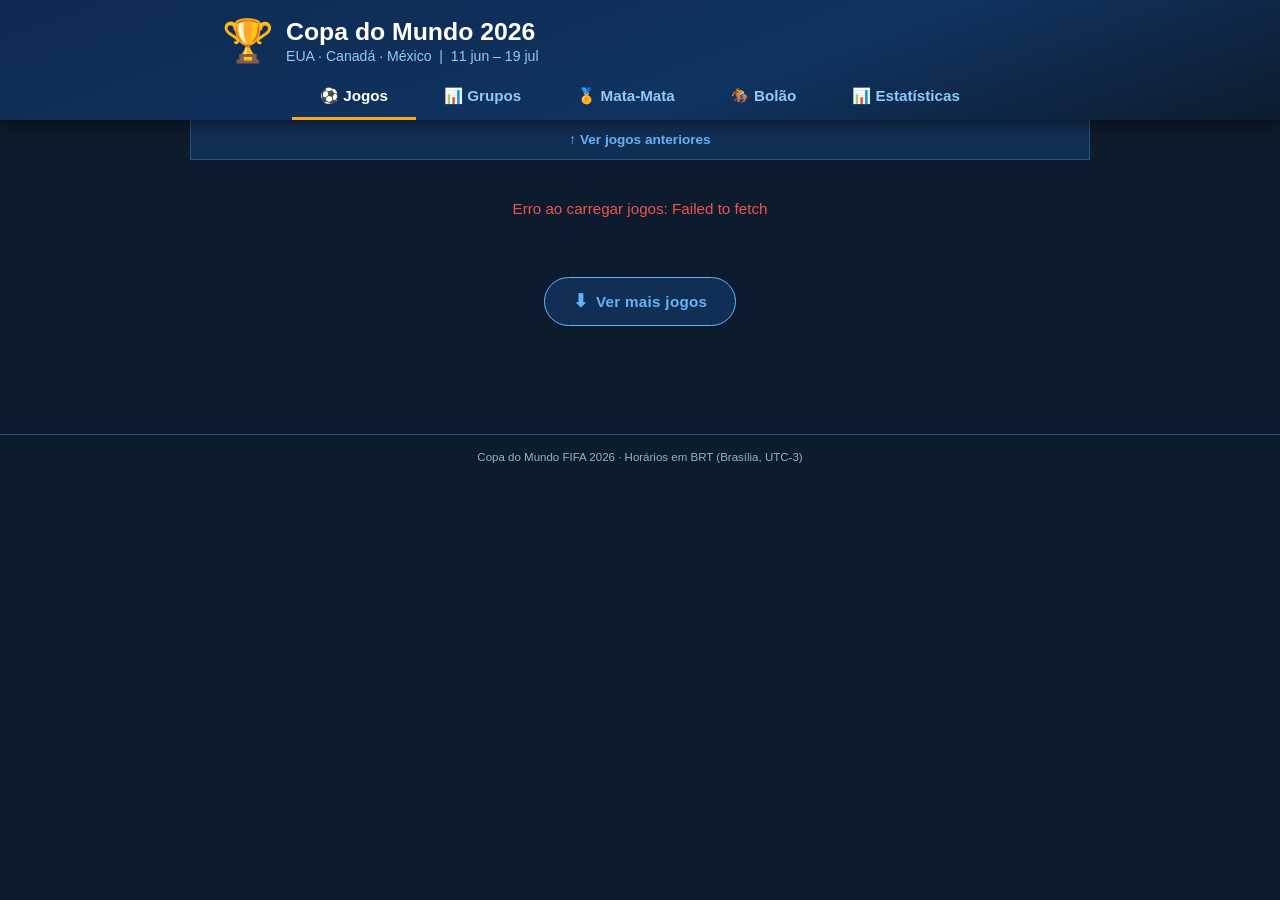
<file: index.html>
<!DOCTYPE html>
<html lang="pt-BR">
<head>
  <meta charset="UTF-8" />
  <meta name="viewport" content="width=device-width, initial-scale=1.0" />
  <meta name="theme-color" content="#0d1b2e" />
  <title>Copa do Mundo 2026</title>
  <link rel="stylesheet" href="style.css" />
</head>
<body>

  <header class="topo">
    <div class="topo-inner">
      <div class="topo-logo">
        <span class="trofeu">🏆</span>
        <div>
          <h1>Copa do Mundo 2026</h1>
          <p class="subtitulo">EUA · Canadá · México &nbsp;|&nbsp; 11 jun – 19 jul</p>
        </div>
      </div>
    </div>
    <nav class="abas-nav">
      <button class="btn-aba ativa" onclick="mostrarAba('jogos', this)">⚽ Jogos</button>
      <button class="btn-aba" onclick="mostrarAba('classificacao', this)">📊 Grupos</button>
      <button class="btn-aba" onclick="mostrarAba('matamata', this)">🏅 Mata-Mata</button>
      <button class="btn-aba" onclick="window.location.href='bolao.html'">🏇 Bolão</button>
      <button class="btn-aba" onclick="window.location.href='estatisticas.html'">📊 Estatísticas</button>
    </nav>
  </header>

  <main>

    <!-- ── ABA JOGOS ──────────────────────────────────────── -->
    <section id="aba-jogos" class="conteudo-aba ativa">
      <button id="btn-anteriores" class="btn-anteriores">
        ↑ Ver jogos anteriores
      </button>
      <div id="lista-jogos">
        <p id="msg-carregando" class="msg-carregando">
          <span class="loading-dots"><span></span><span></span><span></span></span>
          Carregando jogos...
        </p>
        <!-- dias injetados pelo JS -->
      </div>
      <!-- sentinel fora do lista-jogos para não ser apagado ao recarregar -->
      <div id="sentinel" class="sentinel">
        <button class="btn-ver-mais" id="btn-ver-mais">
          <span class="seta">⬇</span> Ver mais jogos
        </button>
      </div>
    </section>

    <!-- ── ABA CLASSIFICAÇÃO ──────────────────────────────── -->
    <section id="aba-classificacao" class="conteudo-aba">
      <h2 class="titulo-secao">Classificação por Grupo</h2>
      <p class="subtitulo-secao">48 seleções · 12 grupos · 2 classificados + 8 melhores 3ºs avançam</p>
      <div id="grade-classificacao" class="grade-classificacao"></div>
      <p class="legenda" style="padding: 0 12px 16px">🟦 Os 2 primeiros de cada grupo se classificam</p>
    </section>

    <!-- ── ABA MATA-MATA ──────────────────────────────────── -->
    <section id="aba-matamata" class="conteudo-aba">
      <h2 class="titulo-secao">Mata-Mata</h2>
      <p class="subtitulo-secao">2 candidatos por vaga · probabilidade estimada por seleção</p>
      <div id="bracket"></div>
    </section>

  </main>

  <footer>
    <p>Copa do Mundo FIFA 2026 · Horários em BRT (Brasília, UTC-3)</p>
    <p id="ultima-atualizacao" class="ultima-atualizacao"></p>
  </footer>

  <script src="data.js"></script>
  <script src="app.js"></script>
</body>
</html>
</file>
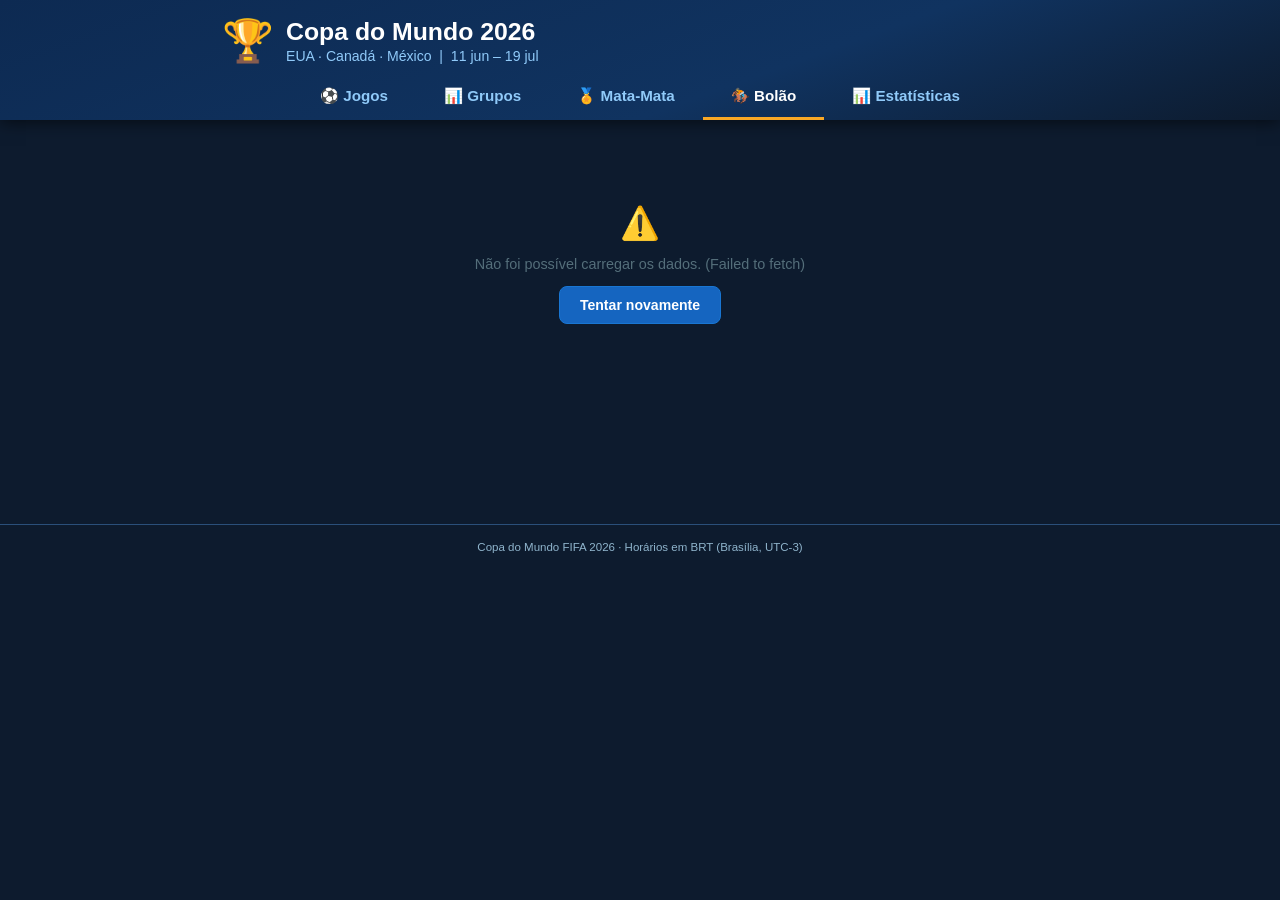
<file: bolao.html>
<!DOCTYPE html>
<html lang="pt-BR">
<head>
  <meta charset="UTF-8">
  <meta name="viewport" content="width=device-width, initial-scale=1.0">
  <meta name="theme-color" content="#0d1b2e">
  <title>Bolão · Copa 2026</title>
  <link rel="stylesheet" href="style.css">
  <style>
    /* ── Layout ───────────────────────────────────────────── */
    .bolao-wrap {
      max-width: 900px;
      margin: 0 auto;
      padding: 16px 12px 60px;
    }

    /* ── Loading / Error ──────────────────────────────────── */
    .estado-central {
      display: flex;
      flex-direction: column;
      align-items: center;
      justify-content: center;
      gap: 14px;
      padding: 60px 20px;
      color: #546e7a;
      font-size: 0.9rem;
    }
    .spinner {
      width: 36px;
      height: 36px;
      border: 3px solid #1e3a5f;
      border-top-color: #1565c0;
      border-radius: 50%;
      animation: spin 0.8s linear infinite;
    }
    @keyframes spin { to { transform: rotate(360deg); } }

    /* ── Round banner ─────────────────────────────────────── */
    .round-banner {
      text-align: center;
      padding: 16px 12px;
      background: #131929;
      border: 1px solid #1e3a5f;
      border-radius: 14px;
      margin-bottom: 14px;
    }
    .round-title {
      font-size: 1.4rem;
      font-weight: 800;
      color: #64b5f6;
      margin: 0; padding: 0; border: none;
    }
    .round-sub {
      color: #90caf9;
      font-size: 0.82rem;
      margin-top: 5px;
    }

    /* ── Progress pills ───────────────────────────────────── */
    .prog-pills {
      display: flex;
      flex-wrap: wrap;
      justify-content: center;
      gap: 6px;
      margin-bottom: 16px;
    }
    .prog-pill {
      padding: 5px 12px;
      border-radius: 20px;
      background: #131929;
      border: 1px solid #1e3a5f;
      color: #546e7a;
      font-size: 0.75rem;
      font-weight: 600;
      cursor: pointer;
      transition: background 0.2s, color 0.2s, border-color 0.2s;
    }
    .prog-pill.active {
      background: #1565c0;
      border-color: #1976d2;
      color: #fff;
    }

    /* ── Race track ───────────────────────────────────────── */
    .race-wrap {
      position: relative;
      width: 100%;
      margin-bottom: 24px;
    }

    /* ── Player lane ──────────────────────────────────────── */
    .player-lane {
      position: absolute;
      left: 0; width: 100%;
      height: 48px;
      display: flex;
      align-items: center;
      gap: 6px;
      transition: top 1.1s cubic-bezier(0.34, 1.4, 0.64, 1);
    }

    .p-rank {
      width: 28px;
      text-align: center;
      font-size: 0.72rem;
      font-weight: 800;
      color: #546e7a;
      flex-shrink: 0;
      transition: color 0.5s;
    }
    .p-rank.gold   { color: #FFD700; }
    .p-rank.silver { color: #C0C0C0; }
    .p-rank.bronze { color: #CD7F32; }

    .p-badge {
      width: 30px; height: 30px;
      border-radius: 50%;
      display: flex; align-items: center; justify-content: center;
      flex-shrink: 0;
      border: 2px solid transparent;
      overflow: hidden;
    }
    .p-badge img {
      width: 100%; height: 100%;
      object-fit: cover;
      display: block;
    }

    .p-name {
      width: 80px;
      font-size: 0.72rem;
      font-weight: 700;
      white-space: nowrap;
      overflow: hidden;
      text-overflow: ellipsis;
      flex-shrink: 0;
    }

    .p-bar-outer {
      flex: 1;
      height: 24px;
      background: rgba(255,255,255,0.04);
      border-radius: 12px;
      position: relative;
      overflow: visible;
    }
    .p-bar-inner {
      height: 100%;
      border-radius: 12px;
      width: 0%;
      transition: width 1.4s cubic-bezier(0.25, 0.46, 0.45, 0.94);
    }

    /* horse riding the bar */
    .p-horse-wrap {
      position: absolute;
      top: 50%; left: 0%;
      transform: translateY(-50%);
      transition: left 1.4s cubic-bezier(0.25, 0.46, 0.45, 0.94);
      z-index: 5;
      pointer-events: none;
    }
    .horse-svg-wrap {
      display: block;
      animation: galope 0.35s ease-in-out infinite alternate;
      filter: drop-shadow(0 2px 3px rgba(0,0,0,0.5));
    }
    @keyframes galope {
      from { transform: translateY(-2px) rotate(-6deg); }
      to   { transform: translateY(2px)  rotate(6deg); }
    }

    /* face photo riding the bar */
    .face-wrap {
      display: block;
      width: 34px; height: 34px;
      border-radius: 50%;
      overflow: hidden;
      border: 2px solid var(--face-cor, #fff);
      box-shadow: 0 2px 5px rgba(0,0,0,0.5);
      animation: pulo 0.35s ease-in-out infinite alternate;
      filter: drop-shadow(0 2px 3px rgba(0,0,0,0.5));
    }
    @keyframes pulo {
      from { transform: translateY(-3px); }
      to   { transform: translateY(3px); }
    }
    .face-wrap img {
      width: 100%; height: 100%;
      object-fit: cover;
      display: block;
    }

    /* emoji marker riding the bar */
    .emoji-marcador {
      width: 34px; height: 34px;
      border-radius: 50%;
      border: 2px solid var(--face-cor, #fff);
      box-shadow: 0 2px 5px rgba(0,0,0,0.5);
      animation: pulo 0.35s ease-in-out infinite alternate;
      display: flex;
      align-items: center;
      justify-content: center;
      font-size: 18px;
      line-height: 1;
    }

    .p-score {
      width: 32px;
      text-align: right;
      font-size: 0.88rem;
      font-weight: 800;
      flex-shrink: 0;
    }

    /* ── Replay controls ──────────────────────────────────── */
    .bolao-controls {
      margin-top: 8px;
      border-top: 1px solid #1e3a5f;
      padding-top: 16px;
    }

    /* progress bar */
    .progress-container {
      width: 100%;
      height: 6px;
      background: #1e3a5f;
      border-radius: 3px;
      overflow: hidden;
      margin-bottom: 14px;
    }
    .progress-bar {
      height: 100%;
      width: 0%;
      border-radius: 3px;
      background: linear-gradient(90deg, #1565c0, #42a5f5, #f9a825);
      background-size: 200% 100%;
      animation: none;
    }
    @keyframes progressAnim {
      0%   { width: 0%;   background-position: 0% 50%; }
      100% { width: 100%; background-position: 100% 50%; }
    }

    /* buttons row */
    .btn-row {
      display: flex;
      flex-wrap: wrap;
      gap: 8px;
      justify-content: center;
    }
    .bolao-btn {
      padding: 10px 20px;
      background: #1565c0;
      border: 1px solid #1976d2;
      color: #fff;
      font-size: 0.88rem;
      font-weight: 700;
      border-radius: 8px;
      cursor: pointer;
      transition: background 0.2s, transform 0.1s, opacity 0.2s;
    }
    .bolao-btn:hover:not(:disabled)  { background: #1976d2; transform: translateY(-1px); }
    .bolao-btn:active:not(:disabled) { transform: translateY(0); }
    .bolao-btn:disabled { opacity: 0.5; cursor: not-allowed; }
    .bolao-btn.btn-secondary {
      background: transparent;
      border-color: #1e3a5f;
      color: #90caf9;
    }
    .bolao-btn.btn-secondary:hover:not(:disabled) {
      background: #1e3a5f;
    }
    .btn-replay-grande {
      font-size: 1rem;
      padding: 12px 28px;
      letter-spacing: 0.3px;
    }

    /* fonte da última atualização */
    .fonte-dados {
      text-align: center;
      font-size: 0.7rem;
      color: #37474f;
      margin-top: 10px;
    }

    /* ── Tablet 600px+ ────────────────────────────────────── */
    @media (min-width: 600px) {
      .bolao-wrap { padding: 20px 24px 60px; }
      .round-title { font-size: 1.7rem; }
      .p-name { width: 100px; font-size: 0.78rem; }
      .p-badge { width: 34px; height: 34px; }
      .p-score { width: 38px; font-size: 0.95rem; }
      .player-lane { gap: 8px; height: 52px; }
    }

    @media (min-width: 900px) {
      .bolao-wrap { padding: 24px 0 60px; }
    }
  </style>
</head>
<body>

  <!-- ── Header ──────────────────────────────────────────── -->
  <header class="topo">
    <div class="topo-inner">
      <div class="topo-logo">
        <span class="trofeu">🏆</span>
        <div>
          <h1>Copa do Mundo 2026</h1>
          <p class="subtitulo">EUA · Canadá · México &nbsp;|&nbsp; 11 jun – 19 jul</p>
        </div>
      </div>
    </div>
    <nav class="abas-nav">
      <button class="btn-aba" onclick="location.href='index.html'">⚽ Jogos</button>
      <button class="btn-aba" onclick="location.href='index.html'">📊 Grupos</button>
      <button class="btn-aba" onclick="location.href='index.html'">🏅 Mata-Mata</button>
      <button class="btn-aba ativa">🏇 Bolão</button>
      <button class="btn-aba" onclick="location.href='estatisticas.html'">📊 Estatísticas</button>
    </nav>
  </header>

  <main>
    <div class="bolao-wrap">

      <!-- Estado: carregando -->
      <div id="stateLoading" class="estado-central">
        <div class="spinner"></div>
        <p>Carregando dados do bolão...</p>
      </div>

      <!-- Estado: erro -->
      <div id="stateError" class="estado-central" style="display:none">
        <span style="font-size:2rem">⚠️</span>
        <p id="errorMsg">Não foi possível carregar os dados da planilha.</p>
        <button class="bolao-btn" onclick="init()">Tentar novamente</button>
      </div>

      <!-- Conteúdo principal -->
      <div id="stateMain" style="display:none">

        <div class="round-banner">
          <h2 class="round-title" id="rTitle">—</h2>
          <p  class="round-sub"   id="rSub"></p>
        </div>

        <div class="prog-pills" id="progPills"></div>
        <div class="race-wrap"  id="raceWrap"></div>

        <div class="bolao-controls">
          <div class="progress-container">
            <div class="progress-bar" id="progressBar"></div>
          </div>
          <div class="btn-row">
            <button class="bolao-btn btn-replay-grande" id="btnReplay" onclick="iniciarReplay()">
              🔄 Refazer Animação
            </button>
            <button class="bolao-btn btn-secondary" onclick="navStep(-1)">◀ Anterior</button>
            <button class="bolao-btn btn-secondary" onclick="navStep(1)">Próxima ▶</button>
          </div>
        </div>

        <p class="fonte-dados">
          Dados: <a href="https://docs.google.com/spreadsheets/d/15doR2R2qaBXsiH-xrekydCPEsldxUKvg99EYAOiblyU"
                    target="_blank" rel="noopener" style="color:#37474f">Google Sheets · aba bolao</a>
        </p>
      </div>

    </div>
  </main>

  <footer>
    <p>Copa do Mundo FIFA 2026 · Horários em BRT (Brasília, UTC-3)</p>
  </footer>

  <script>
  // ── Configuração ─────────────────────────────────────────
  const SHEET_ID      = '15doR2R2qaBXsiH-xrekydCPEsldxUKvg99EYAOiblyU';
  const ANIM_TOTAL_MS = 30000;   // duração total da animação
  const CSS_TRANS_MS  = 1400;    // duração da transição CSS (largura da barra)
  const ROW_H         = 52;      // altura de cada linha (px) — mobile
  const ROW_H_LARGE   = 52;

  // Cores fixas por nome; novos jogadores recebem cores automáticas
  const CORES_JOGADORES = {
    'Vitor':       '#ef5350',
    'Juarez':      '#ff8f00',
    'João Felipe': '#fdd835',
    'Leandro':     '#66bb6a',
    'Bixiga':      '#26c6da',
    'Odair':       '#42a5f5',
    'Aloisio':     '#ab47bc',
    'Tuk':         '#f06292',
    'Pileggi':     '#ff7043',
    'Barretos':    '#8d6e63',
    'Rafa':        '#78909c',
    'Coração':     '#e53935',
    'Irineu':      '#43a047',
    'Fabio':       '#1e88e5',
    'Bob':         '#8e24aa',
    'Bryan':       '#ffb300',
    'Pedro':       '#00897b',
  };
  const CORES_AUTO = [
    '#e91e63','#00bcd4','#8bc34a','#ff5722','#607d8b',
    '#9e9e9e','#795548','#009688','#3f51b5','#cddc39',
  ];

  // Ícones dos jogadores (emoji ou caminho de imagem)
  const ICONES_JOGADORES = {
    'Juarez':        '📯',    // corneta
    'Vitor':         '😆',    // Beavis
    'Odair':         '😎',    // óculos escuro
    'João Felipe':   '🤨',    // Butt-Head
    'Coração':       '🤥',    // Pinóquio (nariz longo)
    'Barretos':      '🤠',    // chapéu de cowboy
    'Bixiga':        '🎈',    // bexiga
    'Pileggi':       '🐴',    // cavalo
    'Fabio':         '😭',    // homem careca gordinho chorando
    'Aloisio':       '🦆',    // pato
    'Leandro':       '🦀',    // siri
    'Tuk':           '🔪',    // Chucky boneco assassino
    'Rafa':          '🎸',    // guitarra
    'Bryan':         '🥸',    // homem com bigode estilo francês
    'Brian':         '🥸',    // grafia alternativa na planilha
    'Bob':           '🧽',    // Bob Esponja
    'Irineu':        '🌺',    // camisa florida
    'Pedro':         '👳',    // sheik (homem com turbante)
    'Julia':         '💃',    // menina
    'Isa e Heleana': '👧',    // menina
    'Isa e Helena':  '👧',    // grafia alternativa na planilha
  };

  // ── Estado global ────────────────────────────────────────
  let PLAYERS  = [];   // [{ name, color }]
  let ROUNDS   = [];   // [{ title, sub, scores[] }]
  let MAX_SCORE = 100;
  let curRound  = 0;
  let timers    = [];

  // ── Parser CSV simples ───────────────────────────────────
  function parseCSV(text) {
    return text.trim().split(/\r?\n/).map(line => {
      const cols = [];
      let field = '', inQ = false;
      for (let i = 0; i < line.length; i++) {
        const c = line[i];
        if (c === '"') {
          if (inQ && line[i + 1] === '"') { field += '"'; i++; }
          else inQ = !inQ;
        } else if (c === ',' && !inQ) {
          cols.push(field); field = '';
        } else {
          field += c;
        }
      }
      cols.push(field);
      return cols;
    });
  }

  // ── Busca e monta dados da planilha ──────────────────────
  async function carregarDados() {
    const url = `https://docs.google.com/spreadsheets/d/${SHEET_ID}/gviz/tq?tqx=out:csv&sheet=bolao`;
    const resp = await fetch(url);
    if (!resp.ok) throw new Error(`HTTP ${resp.status}`);
    const text = await resp.text();
    const rows = parseCSV(text);

    // Linhas: 0=cabeçalho de rodadas, 1=rótulos subtotal, 2="Jogador", 3+=dados
    const dataRows = rows.slice(3).filter(r => r[0] && r[0].trim() && r[0].trim() !== 'Jogador');

    let autoColorIdx = 0;
    const playerData = dataRows.map(row => {
      // Limpa typos como "Fabio]"
      const name  = row[0].replace(/[\[\]]/g, '').trim();
      const color = CORES_JOGADORES[name] || CORES_AUTO[autoColorIdx++ % CORES_AUTO.length];

      // Colunas pares (2,4,6,...) = acumulado após cada rodada
      // Loop até o fim da linha para detectar qualquer número de rodadas
      const scores = [];
      for (let r = 1; r * 2 < row.length; r++) {
        const col = r * 2;
        if (row[col] !== '') {
          scores.push(parseInt(row[col]) || 0);
        }
      }
      return { name, color, scores };
    });

    // Quantas rodadas têm dados?
    const numRodadas = Math.max(...playerData.map(p => p.scores.length), 0);

    // Popula variáveis globais
    PLAYERS = playerData.map(p => ({ name: p.name, color: p.color }));

    ROUNDS = [
      {
        title: 'Largada! 🏁',
        sub:   'Todos com 0 pontos — que comecem os jogos!',
        scores: PLAYERS.map(() => 0),
      }
    ];

    for (let r = 0; r < numRodadas; r++) {
      const isLast = r === numRodadas - 1;
      ROUNDS.push({
        title:  `Após Rodada ${r + 1}${isLast ? ' 🏆' : ''}`,
        sub:    isLast
                  ? 'Classificação atual'
                  : `Pontuação acumulada após ${r + 1} rodada${r + 1 > 1 ? 's' : ''}`,
        scores: playerData.map(p => p.scores[r] || 0),
      });
    }

    MAX_SCORE = Math.max(...ROUNDS.flatMap(r => r.scores), 10);
  }

  // ── Cálculo automático de timings ────────────────────────
  // Distribui as N transições uniformemente em ANIM_TOTAL_MS,
  // garantindo que a última termine exatamente em ANIM_TOTAL_MS.
  function calcTimings() {
    const n = ROUNDS.length - 1;   // número de transições
    if (n === 0) return [];

    const firstMs = 800;                          // pausa inicial antes da 1ª transição
    const lastMs  = ANIM_TOTAL_MS - CSS_TRANS_MS; // última transição termina em 15 s

    if (n === 1) return [Math.round((firstMs + lastMs) / 2)];

    const step = (lastMs - firstMs) / (n - 1);
    return Array.from({ length: n }, (_, i) => Math.round(firstMs + step * i));
  }

  // ── SVG cavalinho ─────────────────────────────────────────
  function horseSVG(cor, size) {
    return `<svg viewBox="0 0 64 64" xmlns="http://www.w3.org/2000/svg"
              fill="${cor}" width="${size}" height="${size}">
      <ellipse cx="30" cy="38" rx="18" ry="10"/>
      <polygon points="42,32 50,16 56,20 48,34"/>
      <ellipse cx="54" cy="14" rx="8" ry="6" transform="rotate(-10,54,14)"/>
      <rect x="59" y="13" width="5" height="4" rx="2"/>
      <circle cx="56" cy="11" r="1.5" fill="white"/>
      <circle cx="56.5" cy="11" r="0.7" fill="#222"/>
      <polygon points="50,9 53,4 55,9"/>
      <path d="M48 16 Q44 8 46 20" stroke="${cor}" stroke-width="2.5" fill="none" stroke-linecap="round"/>
      <path d="M13 36 Q4 30 6 44 Q10 50 14 46" stroke="${cor}" stroke-width="3" fill="none" stroke-linecap="round"/>
      <rect x="20" y="46" width="5" height="14" rx="2"/>
      <rect x="28" y="47" width="5" height="13" rx="2"/>
      <rect x="37" y="47" width="5" height="13" rx="2"/>
      <rect x="44" y="46" width="5" height="14" rx="2"/>
      <rect x="19" y="58" width="7" height="3" rx="1.5" fill="#333"/>
      <rect x="27" y="58" width="7" height="3" rx="1.5" fill="#333"/>
      <rect x="36" y="58" width="7" height="3" rx="1.5" fill="#333"/>
      <rect x="43" y="58" width="7" height="3" rx="1.5" fill="#333"/>
    </svg>`;
  }

  // ── Monta DOM ─────────────────────────────────────────────
  function buildDOM() {
    const raceWrap = document.getElementById('raceWrap');
    const pills    = document.getElementById('progPills');
    raceWrap.innerHTML = '';
    pills.innerHTML    = '';

    raceWrap.style.height = `${PLAYERS.length * ROW_H + 6}px`;

    // Pills de navegação
    ROUNDS.forEach((_, i) => {
      const p = document.createElement('button');
      p.className   = 'prog-pill' + (i === 0 ? ' active' : '');
      p.id          = `pill-${i}`;
      p.textContent = i === 0 ? 'Início' : `Rod. ${i}`;
      p.onclick     = () => { clearTimers(); stopProgress(); setRound(i); };
      pills.appendChild(p);
    });

    // Lanes dos jogadores
    PLAYERS.forEach((p, i) => {
      const lane = document.createElement('div');
      lane.className = 'player-lane';
      lane.id        = `lane-${i}`;
      lane.style.top = `${i * ROW_H}px`;

      const icone   = ICONES_JOGADORES[p.name];
      const isEmoji = icone && !icone.includes('/');
      let badgeHTML, marcadorHTML;
      if (icone && isEmoji) {
        badgeHTML    = `<span style="font-size:17px;line-height:1">${icone}</span>`;
        marcadorHTML = `<div class="emoji-marcador" style="--face-cor:${p.color}">${icone}</div>`;
      } else if (icone) {
        badgeHTML    = `<img src="${icone}" alt="${p.name}">`;
        marcadorHTML = `<div class="face-wrap" style="--face-cor:${p.color}"><img src="${icone}" alt="${p.name}"></div>`;
      } else {
        badgeHTML    = horseSVG(p.color, 20);
        marcadorHTML = `<div class="horse-svg-wrap">${horseSVG(p.color, 30)}</div>`;
      }

      lane.innerHTML = `
        <div class="p-rank" id="rank-${i}">—</div>
        <div class="p-badge" style="background:${p.color}22;border-color:${p.color}">
          ${badgeHTML}
        </div>
        <div class="p-name" style="color:${p.color}">${p.name}</div>
        <div class="p-bar-outer" id="outer-${i}">
          <div class="p-bar-inner" id="bar-${i}"
               style="background:linear-gradient(90deg,${p.color}55,${p.color}dd)"></div>
          <div class="p-horse-wrap" id="horse-${i}">
            ${marcadorHTML}
          </div>
        </div>
        <div class="p-score" id="score-${i}" style="color:${p.color}">0</div>`;

      raceWrap.appendChild(lane);
    });
  }

  // ── Aplica rodada ─────────────────────────────────────────
  function setRound(idx) {
    curRound = idx;
    const round = ROUNDS[idx];

    document.getElementById('rTitle').textContent = round.title;
    document.getElementById('rSub').textContent   = round.sub;

    ROUNDS.forEach((_, i) => {
      document.getElementById(`pill-${i}`).className =
        'prog-pill' + (i === idx ? ' active' : '');
    });

    const ranked = round.scores
      .map((s, i) => ({ i, s, name: PLAYERS[i].name }))
      .sort((a, b) => b.s - a.s || a.name.localeCompare(b.name));

    ranked.forEach(({ i: pi, s }, rank) => {
      document.getElementById(`lane-${pi}`).style.top = `${rank * ROW_H}px`;

      const pct = s === 0 ? 0 : Math.max(2, (s / MAX_SCORE) * 100);
      document.getElementById(`bar-${pi}`).style.width  = `${pct}%`;
      document.getElementById(`horse-${pi}`).style.left = `${pct}%`;
      document.getElementById(`score-${pi}`).textContent = s;

      const medals = ['gold', 'silver', 'bronze'];
      const rankEl = document.getElementById(`rank-${pi}`);
      rankEl.className    = 'p-rank' + (rank < 3 ? ` ${medals[rank]}` : '');
      rankEl.textContent  = `#${rank + 1}`;
    });
  }

  // ── Barra de progresso ────────────────────────────────────
  function startProgress() {
    const bar = document.getElementById('progressBar');
    bar.style.animation = 'none';
    bar.offsetWidth; // force reflow
    bar.style.animation = `progressAnim ${ANIM_TOTAL_MS}ms linear forwards`;
  }
  function stopProgress() {
    document.getElementById('progressBar').style.animation = 'none';
  }

  // ── Replay ────────────────────────────────────────────────
  function clearTimers() {
    timers.forEach(clearTimeout);
    timers = [];
  }

  function iniciarReplay() {
    clearTimers();
    stopProgress();
    setRound(0);
    startProgress();

    const btn = document.getElementById('btnReplay');
    btn.disabled    = true;
    btn.textContent = '⏳ Animando…';

    const timings = calcTimings();

    // Loga os timings para debug (console)
    console.log(
      `[Bolão] ${ROUNDS.length - 1} transições em ${ANIM_TOTAL_MS / 1000}s`,
      timings.map((t, i) => `Rod.${i + 1}→${(t / 1000).toFixed(1)}s`)
    );

    timings.forEach((delay, i) => {
      timers.push(setTimeout(() => setRound(i + 1), delay));
    });

    timers.push(setTimeout(() => {
      btn.disabled    = false;
      btn.textContent = '🔄 Refazer Animação';
    }, ANIM_TOTAL_MS));
  }

  function navStep(delta) {
    clearTimers();
    stopProgress();
    setRound(Math.max(0, Math.min(ROUNDS.length - 1, curRound + delta)));
  }

  // ── Init ──────────────────────────────────────────────────
  async function init() {
    const elLoading = document.getElementById('stateLoading');
    const elError   = document.getElementById('stateError');
    const elMain    = document.getElementById('stateMain');

    elLoading.style.display = 'flex';
    elError.style.display   = 'none';
    elMain.style.display    = 'none';

    try {
      await carregarDados();
      elLoading.style.display = 'none';
      elMain.style.display    = 'block';
      buildDOM();
      setRound(0);
      setTimeout(iniciarReplay, 700);   // auto-play após pequena pausa
    } catch (err) {
      console.error('[Bolão] Erro:', err);
      elLoading.style.display = 'none';
      elError.style.display   = 'flex';
      document.getElementById('errorMsg').textContent =
        `Não foi possível carregar os dados. (${err.message})`;
    }
  }

  window.addEventListener('load', init);
  </script>

</body>
</html>
</file>
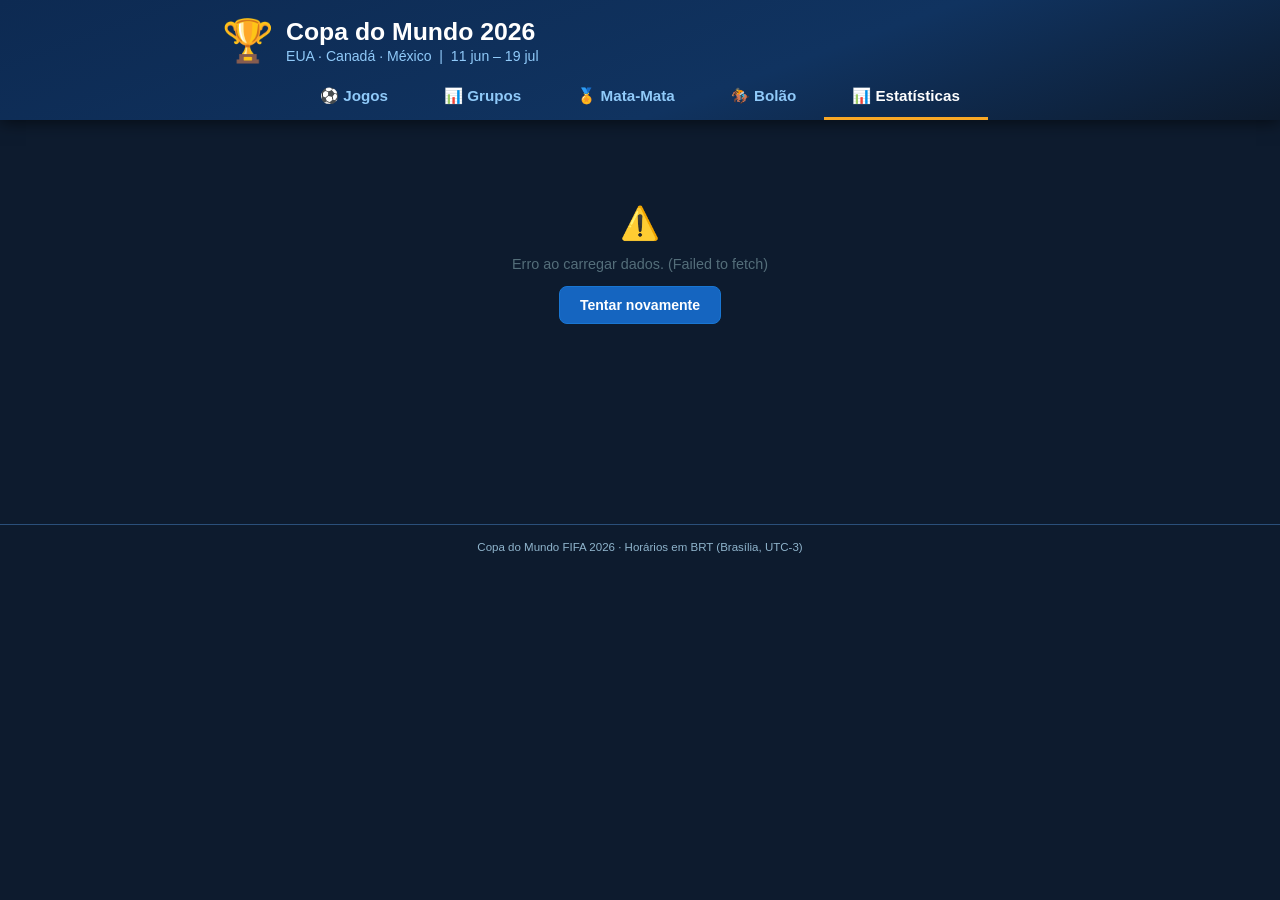
<file: estatisticas.html>
<!DOCTYPE html>
<html lang="pt-BR">
<head>
  <meta charset="UTF-8">
  <meta name="viewport" content="width=device-width, initial-scale=1.0">
  <meta name="theme-color" content="#0d1b2e">
  <title>Estatísticas Toscas · Copa 2026</title>
  <link rel="stylesheet" href="style.css">
  <style>
    .stats-wrap {
      max-width: 900px;
      margin: 0 auto;
      padding: 16px 12px 60px;
    }

    .estado-central {
      display: flex;
      flex-direction: column;
      align-items: center;
      justify-content: center;
      gap: 14px;
      padding: 60px 20px;
      color: #546e7a;
      font-size: 0.9rem;
    }
    .spinner {
      width: 36px; height: 36px;
      border: 3px solid #1e3a5f;
      border-top-color: #1565c0;
      border-radius: 50%;
      animation: spin 0.8s linear infinite;
    }
    @keyframes spin { to { transform: rotate(360deg); } }

    .bolao-btn {
      padding: 10px 20px;
      background: #1565c0;
      border: 1px solid #1976d2;
      color: #fff;
      font-size: 0.88rem;
      font-weight: 700;
      border-radius: 8px;
      cursor: pointer;
    }

    /* page banner */
    .page-banner {
      text-align: center;
      padding: 16px 12px;
      background: #131929;
      border: 1px solid #1e3a5f;
      border-radius: 14px;
      margin-bottom: 20px;
    }
    .page-title {
      font-size: 1.4rem;
      font-weight: 800;
      color: #64b5f6;
      margin: 0; padding: 0; border: none;
    }
    .page-sub {
      color: #78909c;
      font-size: 0.82rem;
      margin-top: 5px;
    }

    /* trophy card */
    .trophy-card {
      background: #131929;
      border: 1px solid #1e3a5f;
      border-radius: 14px;
      padding: 20px;
      margin-bottom: 20px;
      position: relative;
      overflow: hidden;
    }
    .trophy-card::before {
      content: '';
      position: absolute;
      top: 0; left: 0; right: 0;
      height: 3px;
      border-radius: 14px 14px 0 0;
    }
    .trophy-card.jagger::before  { background: linear-gradient(90deg, #ff8f00, #ef5350); }
    .trophy-card.estranho::before { background: linear-gradient(90deg, #7b1fa2, #42a5f5); }
    .trophy-card.zebra::before    { background: linear-gradient(90deg, #2e7d32, #66bb6a); }

    .trophy-header {
      display: flex;
      align-items: center;
      gap: 14px;
      margin-bottom: 10px;
    }
    .trophy-icon-big { font-size: 2.4rem; line-height: 1; }
    .trophy-meta { flex: 1; }
    .trophy-name {
      font-size: 1.1rem;
      font-weight: 800;
      margin: 0;
    }
    .jagger  .trophy-name { color: #ff8f00; }
    .estranho .trophy-name { color: #ce93d8; }
    .zebra   .trophy-name { color: #66bb6a; }

    .trophy-tag {
      display: inline-block;
      margin-top: 4px;
      padding: 2px 8px;
      background: #1e3a5f;
      border-radius: 20px;
      font-size: 0.66rem;
      color: #546e7a;
      font-weight: 700;
      letter-spacing: 0.5px;
    }

    .trophy-desc {
      font-size: 0.82rem;
      color: #78909c;
      margin: 0 0 16px;
      line-height: 1.6;
      padding-left: 10px;
      border-left: 3px solid #1e3a5f;
    }

    /* podium */
    .podium { display: flex; flex-direction: column; gap: 8px; }

    .podium-row {
      display: flex;
      align-items: center;
      gap: 10px;
      padding: 10px 14px;
      border-radius: 10px;
      border: 1px solid #1e3a5f;
    }
    .podium-row.ouro   { background: rgba(255,215,0,0.05);  border-color: rgba(255,215,0,0.25); }
    .podium-row.prata  { background: rgba(192,192,192,0.04); border-color: rgba(192,192,192,0.2); }
    .podium-row.bronze { background: rgba(205,127,50,0.04); border-color: rgba(205,127,50,0.2); }

    .podium-medal { font-size: 1.3rem; width: 26px; text-align: center; flex-shrink: 0; }
    .podium-icon  { font-size: 1.5rem; width: 30px; text-align: center; flex-shrink: 0; }
    .podium-name  { flex: 1; font-weight: 700; font-size: 0.88rem; }
    .podium-info  {
      text-align: right;
      flex-shrink: 0;
    }
    .podium-value {
      display: block;
      font-size: 1rem;
      font-weight: 800;
      color: #90caf9;
    }
    .podium-label {
      display: block;
      font-size: 0.68rem;
      color: #546e7a;
      margin-top: 1px;
    }

    .sem-dados {
      color: #37474f;
      font-size: 0.82rem;
      padding: 8px 4px;
      font-style: italic;
    }

    .fonte-dados {
      text-align: center;
      font-size: 0.7rem;
      color: #37474f;
      margin-top: 10px;
    }

    /* ── Botão de evidências ──────────────────────────────── */
    .btn-evidencia {
      background: none;
      border: 1px solid #1e3a5f;
      color: #546e7a;
      border-radius: 6px;
      padding: 4px 9px;
      font-size: 0.75rem;
      cursor: pointer;
      flex-shrink: 0;
      transition: background 0.2s, color 0.2s;
      white-space: nowrap;
    }
    .btn-evidencia:hover { background: #1e3a5f; color: #90caf9; }

    /* ── Modal de evidências ──────────────────────────────── */
    .evid-overlay {
      display: none;
      position: fixed;
      inset: 0;
      z-index: 1000;
      background: rgba(0,0,0,0.82);
      align-items: center;
      justify-content: center;
      padding: 20px;
    }
    .evid-panel {
      background: #131929;
      border: 1px solid #1e3a5f;
      border-radius: 14px;
      max-width: 580px;
      width: 100%;
      max-height: 82vh;
      overflow: auto;
      padding: 24px;
      position: relative;
    }
    .evid-close {
      position: absolute;
      top: 12px; right: 14px;
      background: none; border: none;
      color: #78909c; font-size: 1.4rem;
      cursor: pointer; line-height: 1;
    }
    .evid-close:hover { color: #ef5350; }
    .evid-title {
      font-size: 1rem;
      font-weight: 800;
      color: #64b5f6;
      margin: 0 0 14px;
      padding-right: 28px;
    }
    .evid-summary {
      font-size: 0.82rem;
      color: #78909c;
      margin: 0 0 14px;
      padding: 8px 12px;
      background: #0d1b2e;
      border-radius: 8px;
      border-left: 3px solid #1e3a5f;
      line-height: 1.5;
    }
    .evid-summary strong { color: #90caf9; }
    .evid-table-wrap { overflow-x: auto; }
    .evid-table {
      width: 100%;
      border-collapse: collapse;
      font-size: 0.8rem;
    }
    .evid-table th {
      text-align: left;
      color: #546e7a;
      padding: 6px 10px;
      border-bottom: 1px solid #1e3a5f;
      font-weight: 700;
      font-size: 0.7rem;
      text-transform: uppercase;
      letter-spacing: 0.5px;
    }
    .evid-table td {
      padding: 7px 10px;
      color: #90a4ae;
      border-bottom: 1px solid #0d1b2e;
    }
    .evid-table tr:last-child td { border-bottom: none; }
    .evid-destaque td { color: #fff !important; background: rgba(30,90,40,0.25); }
    .evid-zero td { background: rgba(80,20,20,0.2); }

    @media (min-width: 600px) {
      .stats-wrap { padding: 20px 24px 60px; }
      .page-title { font-size: 1.7rem; }
    }
    @media (min-width: 900px) {
      .stats-wrap { padding: 24px 0 60px; }
    }
  </style>
</head>
<body>

  <header class="topo">
    <div class="topo-inner">
      <div class="topo-logo">
        <span class="trofeu">🏆</span>
        <div>
          <h1>Copa do Mundo 2026</h1>
          <p class="subtitulo">EUA · Canadá · México &nbsp;|&nbsp; 11 jun – 19 jul</p>
        </div>
      </div>
    </div>
    <nav class="abas-nav">
      <button class="btn-aba" onclick="location.href='index.html'">⚽ Jogos</button>
      <button class="btn-aba" onclick="location.href='index.html'">📊 Grupos</button>
      <button class="btn-aba" onclick="location.href='index.html'">🏅 Mata-Mata</button>
      <button class="btn-aba" onclick="location.href='bolao.html'">🏇 Bolão</button>
      <button class="btn-aba ativa">📊 Estatísticas</button>
    </nav>
  </header>

  <main>
    <div class="stats-wrap">

      <div id="stateLoading" class="estado-central">
        <div class="spinner"></div>
        <p>Calculando estatísticas toscas...</p>
      </div>

      <div id="stateError" class="estado-central" style="display:none">
        <span style="font-size:2rem">⚠️</span>
        <p id="errorMsg">Não foi possível carregar os dados.</p>
        <button class="bolao-btn" onclick="init()">Tentar novamente</button>
      </div>

      <div id="stateMain" style="display:none">

        <div class="page-banner">
          <h2 class="page-title">🤪 Estatísticas Toscas</h2>
          <p class="page-sub">Os prêmios que ninguém quer ganhar — mas todo mundo merece</p>
        </div>

        <!-- Troféu Mick Jagger -->
        <div class="trophy-card jagger">
          <div class="trophy-header">
            <span class="trophy-icon-big">🎸</span>
            <div class="trophy-meta">
              <p class="trophy-name">Troféu Mick Jagger</p>
              <span class="trophy-tag">AZARADO DA VEZ</span>
            </div>
          </div>
          <p class="trophy-desc">
            Toda vez que aposta em uma grande vitória... o time perde ou empata.
            Este participante pontuou <strong>zero</strong> justamente nas rodadas em que todo mundo foi bem.
          </p>
          <div class="podium" id="podiumJagger"></div>
        </div>

        <!-- Prêmio Doutor Estranho -->
        <div class="trophy-card estranho">
          <div class="trophy-header">
            <span class="trophy-icon-big">🪄</span>
            <div class="trophy-meta">
              <p class="trophy-name">Prêmio Doutor Estranho</p>
              <span class="trophy-tag">GÊNIO FORA DO TEMPO</span>
            </div>
          </div>
          <p class="trophy-desc">
            Cravou um placar bizarro que ninguém imaginava — mas errou absolutamente todos os jogos fáceis.
            É alguém que <strong>voa alto em alguns momentos</strong> e some nos outros.
          </p>
          <div class="podium" id="podiumEstranho"></div>
        </div>

        <!-- Prêmio Zebra-Man -->
        <div class="trophy-card zebra">
          <div class="trophy-header">
            <span class="trophy-icon-big">🦓</span>
            <div class="trophy-meta">
              <p class="trophy-name">Prêmio Zebra-Man</p>
              <span class="trophy-tag">VIDENTE DAS ZEBRAS</span>
            </div>
          </div>
          <p class="trophy-desc">
            Vive acertando nas zebras. Enquanto todo mundo apostava no favorito, esse cara já sabia o que ia acontecer.
            Pontuou <strong>acima da média justamente quando a rodada estava difícil</strong> pra todo mundo.
          </p>
          <div class="podium" id="podiumZebra"></div>
        </div>

        <p class="fonte-dados">
          Dados: <a href="https://docs.google.com/spreadsheets/d/15doR2R2qaBXsiH-xrekydCPEsldxUKvg99EYAOiblyU"
                    target="_blank" rel="noopener" style="color:#37474f">Google Sheets · aba bolao</a>
          &nbsp;·&nbsp; As estatísticas ficam mais precisas com o avançar das rodadas.
        </p>
      </div>

    </div>
  </main>

  <!-- ── Modal de Evidências ────────────────────────────────── -->
  <div class="evid-overlay" id="evidModal" onclick="if(event.target===this)closeEvidencia()">
    <div class="evid-panel">
      <button class="evid-close" onclick="closeEvidencia()">✕</button>
      <h3 class="evid-title" id="evidTitle"></h3>
      <div id="evidBody"></div>
    </div>
  </div>

  <footer>
    <p>Copa do Mundo FIFA 2026 · Horários em BRT (Brasília, UTC-3)</p>
  </footer>

  <script>
  const SHEET_ID = '15doR2R2qaBXsiH-xrekydCPEsldxUKvg99EYAOiblyU';

  const ICONES_JOGADORES = {
    'Juarez':        '📯',
    'Vitor':         '😆',
    'Odair':         '😎',
    'João Felipe':   '🤨',
    'Coração':       '🤥',
    'Barretos':      '🤠',
    'Bixiga':        '🎈',
    'Pileggi':       '🐴',
    'Fabio':         '😭',
    'Aloisio':       '🦆',
    'Leandro':       '🦀',
    'Tuk':           '🔪',
    'Rafa':          '🎸',
    'Bryan':         '🥸',
    'Brian':         '🥸',
    'Bob':           '🧽',
    'Irineu':        '🌺',
    'Pedro':         '👳',
    'Julia':         '💃',
    'Isa e Heleana': '👧',
    'Isa e Helena':  '👧',
  };

  const CORES_JOGADORES = {
    'Vitor':'#ef5350','Juarez':'#ff8f00','João Felipe':'#fdd835',
    'Leandro':'#66bb6a','Bixiga':'#26c6da','Odair':'#42a5f5',
    'Aloisio':'#ab47bc','Tuk':'#f06292','Pileggi':'#ff7043',
    'Barretos':'#8d6e63','Rafa':'#78909c','Coração':'#e53935',
    'Irineu':'#43a047','Fabio':'#1e88e5','Bob':'#8e24aa',
    'Bryan':'#ffb300','Pedro':'#00897b',
  };
  const CORES_AUTO = ['#e91e63','#00bcd4','#8bc34a','#ff5722','#607d8b',
                      '#9e9e9e','#795548','#009688','#3f51b5','#cddc39'];
  const _colorCache = {};
  let _autoIdx = 0;
  function playerColor(name) {
    if (CORES_JOGADORES[name]) return CORES_JOGADORES[name];
    if (!_colorCache[name]) _colorCache[name] = CORES_AUTO[_autoIdx++ % CORES_AUTO.length];
    return _colorCache[name];
  }

  // ── CSV parser ──────────────────────────────────────────
  function parseCSV(text) {
    return text.trim().split(/\r?\n/).map(line => {
      const cols = [];
      let field = '', inQ = false;
      for (let i = 0; i < line.length; i++) {
        const c = line[i];
        if (c === '"') {
          if (inQ && line[i + 1] === '"') { field += '"'; i++; }
          else inQ = !inQ;
        } else if (c === ',' && !inQ) {
          cols.push(field); field = '';
        } else {
          field += c;
        }
      }
      cols.push(field);
      return cols;
    });
  }

  // ── Carrega jogadores e pontos por rodada ───────────────
  async function loadPlayers() {
    const url = `https://docs.google.com/spreadsheets/d/${SHEET_ID}/gviz/tq?tqx=out:csv&sheet=bolao`;
    const resp = await fetch(url);
    if (!resp.ok) throw new Error(`HTTP ${resp.status}`);
    const text = await resp.text();
    const rows = parseCSV(text);

    const dataRows = rows.slice(3).filter(r => r[0] && r[0].trim() && r[0].trim() !== 'Jogador');

    return dataRows.map(row => {
      const name = row[0].replace(/[\[\]]/g, '').trim();

      const cumulative = [];
      for (let r = 1; r * 2 < row.length; r++) {
        const col = r * 2;
        if (row[col] !== '') {
          cumulative.push(parseInt(row[col]) || 0);
        }
      }

      // Pontos de cada rodada individual (delta entre cumulativos)
      const roundScores = cumulative.map((c, i) => i === 0 ? c : c - cumulative[i - 1]);

      return { name, cumulative, roundScores };
    }).filter(p => p.roundScores.length > 0);
  }

  // ── Troféu Mick Jagger ──────────────────────────────────
  // Mais zeros em rodadas onde a média geral foi alta
  function calcMickJagger(players) {
    const numRounds = Math.max(...players.map(p => p.roundScores.length));
    if (numRounds < 1) return [];

    const roundAvgs = Array.from({ length: numRounds }, (_, r) => {
      const vals = players.map(p => p.roundScores[r] ?? 0);
      return vals.reduce((a, b) => a + b, 0) / vals.length;
    });

    const globalAvg = roundAvgs.reduce((a, b) => a + b, 0) / numRounds;

    return players
      .map(p => {
        const highRoundsTotal = roundAvgs.filter(a => a > globalAvg).length;
        const jaggedRounds = p.roundScores.filter((s, i) =>
          s === 0 && roundAvgs[i] > globalAvg
        ).length;
        const pct = highRoundsTotal > 0 ? (jaggedRounds / highRoundsTotal) * 100 : 0;
        return { ...p, jaggedRounds, pct, highRoundsTotal };
      })
      .sort((a, b) => b.pct - a.pct || b.jaggedRounds - a.jaggedRounds)
      .slice(0, 3)
      .map(p => ({
        name:  p.name,
        value: `${p.jaggedRounds} vez${p.jaggedRounds !== 1 ? 'es' : ''}`,
        label: `zerou quando o grupo foi bem`,
      }));
  }

  // ── Prêmio Doutor Estranho ──────────────────────────────
  // Maior variação relativa de pontos (coeficiente de variação)
  // = picos altos + zeros frequentes
  function calcDoutorEstranho(players) {
    return players
      .filter(p => p.roundScores.length >= 2)
      .map(p => {
        const s = p.roundScores;
        const mean   = s.reduce((a, b) => a + b, 0) / s.length;
        const stdDev = Math.sqrt(s.reduce((acc, v) => acc + (v - mean) ** 2, 0) / s.length);
        const cv     = mean > 0 ? stdDev / mean : 0;
        const peak   = Math.max(...s);
        const zeros  = s.filter(v => v === 0).length;
        return { ...p, cv, mean, peak, zeros };
      })
      .sort((a, b) => b.cv - a.cv)
      .slice(0, 3)
      .map(p => ({
        name:  p.name,
        value: `pico ${p.peak} pts`,
        label: `${p.zeros} rodada${p.zeros !== 1 ? 's' : ''} zerada${p.zeros !== 1 ? 's' : ''} · variância ${(p.cv * 100).toFixed(0)}%`,
      }));
  }

  // ── Prêmio Zebra-Man ────────────────────────────────────
  // Mais pontos acumulados especificamente nas rodadas difíceis
  // (rodadas em que a média do grupo ficou abaixo da média geral)
  function calcZebraMan(players) {
    const numRounds = Math.max(...players.map(p => p.roundScores.length));
    if (numRounds < 1) return [];

    const roundAvgs = Array.from({ length: numRounds }, (_, r) => {
      const vals = players.map(p => p.roundScores[r] ?? 0);
      return vals.reduce((a, b) => a + b, 0) / vals.length;
    });

    const globalAvg = roundAvgs.reduce((a, b) => a + b, 0) / numRounds;

    return players
      .map(p => {
        let zebraPoints = 0, zebraRounds = 0;
        p.roundScores.forEach((s, i) => {
          if (roundAvgs[i] < globalAvg && s > roundAvgs[i]) {
            zebraPoints += s;
            zebraRounds++;
          }
        });
        return { ...p, zebraPoints, zebraRounds };
      })
      .sort((a, b) => b.zebraPoints - a.zebraPoints || b.zebraRounds - a.zebraRounds)
      .slice(0, 3)
      .map(p => ({
        name:  p.name,
        value: `+${p.zebraPoints} pts`,
        label: `em ${p.zebraRounds} rodada${p.zebraRounds !== 1 ? 's' : ''} difícil${p.zebraRounds !== 1 ? 'eis' : ''}`,
      }));
  }

  // ── Renderiza pódio ─────────────────────────────────────
  const MEDALS      = ['🥇', '🥈', '🥉'];
  const MEDAL_CLASS = ['ouro', 'prata', 'bronze'];

  function renderPodium(id, ranking, tipo) {
    const el = document.getElementById(id);
    if (!ranking.length) {
      el.innerHTML = '<p class="sem-dados">Dados insuficientes — volte após mais rodadas disputadas.</p>';
      return;
    }
    el.innerHTML = ranking.map((p, i) => `
      <div class="podium-row ${MEDAL_CLASS[i]}">
        <span class="podium-medal">${MEDALS[i]}</span>
        <span class="podium-icon">${ICONES_JOGADORES[p.name] || '❓'}</span>
        <span class="podium-name" style="color:${playerColor(p.name)}">${p.name}</span>
        <span class="podium-info">
          <strong class="podium-value">${p.value}</strong>
          <span class="podium-label">${p.label}</span>
        </span>
        <button class="btn-evidencia"
                data-tipo="${tipo}"
                data-nome="${p.name.replace(/"/g, '&quot;')}"
                onclick="openEvidencia(this)"
                title="Ver evidências da análise">🔍 Ver</button>
      </div>
    `).join('');
  }

  // ── Análise global (compartilhada pelos modais de evidência) ──
  let ANALYSIS = null;

  const NOMES_PREMIOS = {
    jagger:   'Troféu Mick Jagger',
    estranho: 'Prêmio Doutor Estranho',
    zebra:    'Prêmio Zebra-Man',
  };

  function openEvidencia(btn) {
    if (!ANALYSIS) return;
    const tipo   = btn.dataset.tipo;
    const nome   = btn.dataset.nome;
    const player = ANALYSIS.players.find(p => p.name === nome);
    if (!player) return;

    document.getElementById('evidTitle').textContent =
      `${nome} · ${NOMES_PREMIOS[tipo]}`;
    document.getElementById('evidBody').innerHTML =
      renderEvidenciaTable(tipo, player, ANALYSIS.roundAvgs, ANALYSIS.globalAvg);
    document.getElementById('evidModal').style.display = 'flex';
  }

  function closeEvidencia() {
    document.getElementById('evidModal').style.display = 'none';
  }

  function renderEvidenciaTable(tipo, player, roundAvgs, globalAvg) {
    const { name, roundScores } = player;
    const mean = roundScores.reduce((a, b) => a + b, 0) / (roundScores.length || 1);

    if (tipo === 'jagger') {
      const highRounds   = roundAvgs.filter(a => a > globalAvg).length;
      const jaggedRounds = roundScores.filter((s, i) =>
        s === 0 && (roundAvgs[i] ?? 0) > globalAvg).length;

      const rows = roundScores.map((s, i) => {
        const avg      = roundAvgs[i] ?? 0;
        const isJagged = s === 0 && avg > globalAvg;
        const isHigh   = avg > globalAvg;
        return `<tr class="${isJagged ? 'evid-destaque' : ''}">
          <td>Rod.&nbsp;${i + 1}</td>
          <td style="color:#90caf9;font-weight:700">${s} pts</td>
          <td>${avg.toFixed(1)} pts</td>
          <td>${isJagged ? '🎸 Zerou!' : isHigh ? '⚠️ Boa rodada' : '✅'}</td>
        </tr>`;
      }).join('');

      return `
        <p class="evid-summary">Zerou <strong>${jaggedRounds}</strong>
        de <strong>${highRounds}</strong> rodadas em que o grupo foi bem
        (média acima de ${globalAvg.toFixed(1)} pts)</p>
        <div class="evid-table-wrap"><table class="evid-table">
          <thead><tr><th>Rodada</th><th>${name}</th><th>Média geral</th><th>Status</th></tr></thead>
          <tbody>${rows}</tbody>
        </table></div>`;
    }

    if (tipo === 'estranho') {
      const peak   = Math.max(...roundScores);
      const zeros  = roundScores.filter(v => v === 0).length;
      const stdDev = Math.sqrt(
        roundScores.reduce((acc, v) => acc + (v - mean) ** 2, 0) / roundScores.length);
      const cv = mean > 0 ? (stdDev / mean) * 100 : 0;

      const rows = roundScores.map((s, i) => {
        const delta  = s - mean;
        const isPeak = s === peak && s > 0;
        const isZero = s === 0;
        return `<tr class="${isPeak ? 'evid-destaque' : isZero ? 'evid-zero' : ''}">
          <td>Rod.&nbsp;${i + 1}</td>
          <td style="color:#90caf9;font-weight:700">${s} pts</td>
          <td style="color:${delta >= 0 ? '#66bb6a' : '#ef5350'}">${delta >= 0 ? '+' : ''}${delta.toFixed(1)}</td>
          <td>${isPeak ? '🌟 Pico!' : isZero ? '💤 Zero' : '·'}</td>
        </tr>`;
      }).join('');

      return `
        <p class="evid-summary">Pico de <strong>${peak} pts</strong> ·
        <strong>${zeros}</strong> rodada${zeros !== 1 ? 's' : ''} zerada${zeros !== 1 ? 's' : ''} ·
        variância <strong>${cv.toFixed(0)}%</strong>
        (média pessoal: ${mean.toFixed(1)} pts)</p>
        <div class="evid-table-wrap"><table class="evid-table">
          <thead><tr><th>Rodada</th><th>${name}</th><th>vs Sua Média</th><th>Status</th></tr></thead>
          <tbody>${rows}</tbody>
        </table></div>`;
    }

    if (tipo === 'zebra') {
      const diffIdx = roundAvgs.reduce((acc, avg, i) => {
        if (avg < globalAvg) acc.push(i);
        return acc;
      }, []);
      if (!diffIdx.length) {
        return '<p class="sem-dados">Nenhuma rodada difícil detectada ainda.</p>';
      }
      const zebraTotal = diffIdx.reduce((sum, i) => sum + (roundScores[i] ?? 0), 0);
      const zebraWins  = diffIdx.filter(i => (roundScores[i] ?? 0) > roundAvgs[i]).length;

      const rows = diffIdx.map(i => {
        const s     = roundScores[i] ?? 0;
        const avg   = roundAvgs[i];
        const above = s > avg;
        return `<tr class="${above ? 'evid-destaque' : ''}">
          <td>Rod.&nbsp;${i + 1}</td>
          <td>${avg.toFixed(1)} pts</td>
          <td style="color:#90caf9;font-weight:700">${s} pts</td>
          <td style="color:${above ? '#66bb6a' : '#ef5350'}">
            ${above ? `✅ +${(s - avg).toFixed(1)}` : `❌ −${(avg - s).toFixed(1)}`}
          </td>
        </tr>`;
      }).join('');

      return `
        <p class="evid-summary">Rodadas difíceis (média &lt; ${globalAvg.toFixed(1)} pts):
        <strong>${diffIdx.length}</strong> ·
        Superou a média em <strong>${zebraWins}</strong> delas ·
        Total zebra: <strong>+${zebraTotal} pts</strong></p>
        <div class="evid-table-wrap"><table class="evid-table">
          <thead><tr><th>Rodada</th><th>Média geral</th><th>${name}</th><th>Resultado</th></tr></thead>
          <tbody>${rows}</tbody>
        </table></div>`;
    }

    return '';
  }

  // ── Init ────────────────────────────────────────────────
  async function init() {
    const elLoad = document.getElementById('stateLoading');
    const elErr  = document.getElementById('stateError');
    const elMain = document.getElementById('stateMain');

    elLoad.style.display = 'flex';
    elErr.style.display  = 'none';
    elMain.style.display = 'none';

    try {
      const players = await loadPlayers();

      // Calcula médias por rodada para compartilhar com os modais de evidência
      const numRounds = Math.max(...players.map(p => p.roundScores.length), 0);
      const roundAvgs = Array.from({ length: numRounds }, (_, r) => {
        const vals = players.map(p => p.roundScores[r] ?? 0);
        return vals.reduce((a, b) => a + b, 0) / (vals.length || 1);
      });
      const globalAvg = roundAvgs.length
        ? roundAvgs.reduce((a, b) => a + b, 0) / roundAvgs.length
        : 0;

      ANALYSIS = { players, roundAvgs, globalAvg };

      renderPodium('podiumJagger',   calcMickJagger(players),    'jagger');
      renderPodium('podiumEstranho', calcDoutorEstranho(players), 'estranho');
      renderPodium('podiumZebra',    calcZebraMan(players),       'zebra');

      elLoad.style.display = 'none';
      elMain.style.display = 'block';
    } catch (err) {
      console.error('[Toscas]', err);
      elLoad.style.display = 'none';
      elErr.style.display  = 'flex';
      document.getElementById('errorMsg').textContent =
        `Erro ao carregar dados. (${err.message})`;
    }
  }

  window.addEventListener('load', init);
  </script>

</body>
</html>
</file>
<file: style.css>
/* ── Reset & base mobile-first ───────────────────────────────── */
*, *::before, *::after { box-sizing: border-box; margin: 0; padding: 0; }

:root {
  --azul-escuro:  #0d1b2e;
  --azul-medio:   #112e54;
  --azul-card:    #162c4a;
  --azul-borda:   #2a4f7a;
  --azul-ativo:   #1565c0;
  --azul-claro:   #64b5f6;
  --azul-palido:  #90caf9;
  --verde:        #1b5e20;
  --verde-claro:  #a5d6a7;
  --amarelo:      #f9a825;
  --cinza:        #8fb4cc;
  --texto:        #f2f6ff;
  --raio:         12px;
  --raio-sm:      8px;
}

html { scroll-behavior: smooth; }

body {
  font-family: -apple-system, BlinkMacSystemFont, 'Segoe UI', Roboto, Arial, sans-serif;
  background: var(--azul-escuro);
  color: var(--texto);
  min-height: 100vh;
  font-size: 16px;
  -webkit-font-smoothing: antialiased;
}

/* ── Topo / Header ───────────────────────────────────────────── */
.topo {
  background: linear-gradient(160deg, #0d2a52 0%, #103360 60%, #0d1b2e 100%);
  position: sticky;
  top: 0;
  z-index: 100;
  box-shadow: 0 2px 16px rgba(0,0,0,0.6);
}

.topo-inner {
  padding: 14px 16px 8px;
}

.topo-logo {
  display: flex;
  align-items: center;
  gap: 12px;
}

.trofeu { font-size: 2.2rem; }

h1 {
  font-size: 1.3rem;
  font-weight: 800;
  color: #fff;
  line-height: 1.2;
}

.subtitulo {
  font-size: 0.82rem;
  color: var(--azul-palido);
  margin-top: 2px;
}

/* ── Nav abas ────────────────────────────────────────────────── */
.abas-nav {
  display: flex;
  overflow-x: auto;
  -webkit-overflow-scrolling: touch;
  scrollbar-width: none;
  padding: 0 4px;
}
.abas-nav::-webkit-scrollbar { display: none; }

.btn-aba {
  flex-shrink: 0;
  padding: 11px 18px;
  background: transparent;
  border: none;
  color: var(--azul-palido);
  font-size: 0.9rem;
  font-weight: 600;
  cursor: pointer;
  border-bottom: 3px solid transparent;
  white-space: nowrap;
  transition: color 0.2s, border-color 0.2s;
}
.btn-aba.ativa {
  color: #fff;
  border-bottom-color: var(--amarelo);
}
.btn-aba:hover { color: #fff; }

/* ── Main ────────────────────────────────────────────────────── */
main { padding: 0 0 80px; }

.conteudo-aba { display: none; }
.conteudo-aba.ativa { display: block; }

/* ── Botão jogos anteriores ──────────────────────────────────── */
.btn-anteriores {
  display: flex;
  align-items: center;
  justify-content: center;
  gap: 6px;
  width: 100%;
  padding: 12px;
  background: var(--azul-medio);
  border: 1px solid var(--azul-borda);
  border-top: none;
  color: var(--azul-claro);
  font-size: 0.85rem;
  font-weight: 600;
  cursor: pointer;
  transition: background 0.2s;
}
.btn-anteriores:hover { background: #1a3560; }

/* ── Bloco de dia ────────────────────────────────────────────── */
.bloco-dia { padding: 0 0 8px; }

.bloco-dia.dia-hoje .cabecalho-dia {
  background: linear-gradient(90deg, #1a4a8a, #1e3a5f);
  border-left: 4px solid var(--amarelo);
}

.cabecalho-dia {
  display: flex;
  align-items: center;
  justify-content: space-between;
  padding: 10px 16px;
  background: var(--azul-medio);
  border-left: 4px solid var(--azul-ativo);
  position: sticky;
  top: 96px;
  z-index: 10;
}

.data-label {
  font-size: 0.96rem;
  font-weight: 700;
  color: var(--azul-claro);
  text-transform: uppercase;
  letter-spacing: 0.5px;
}

.dia-hoje .data-label { color: var(--amarelo); }

.qtd-jogos {
  font-size: 0.82rem;
  color: var(--cinza);
}

/* ── Card de jogo ────────────────────────────────────────────── */
.card-jogo {
  margin: 8px 12px;
  background: var(--azul-card);
  border: 1px solid var(--azul-borda);
  border-radius: var(--raio);
  padding: 12px 14px;
  transition: border-color 0.15s, transform 0.15s;
}

.card-jogo:active { transform: scale(0.98); }

.card-jogo.hoje {
  border-color: #2a5ba0;
  box-shadow: 0 0 0 1px #1565c020, 0 4px 20px rgba(21,101,192,0.15);
}

.card-jogo.passado { opacity: 0.85; }

.card-topo {
  display: flex;
  align-items: center;
  justify-content: space-between;
  margin-bottom: 10px;
  gap: 8px;
}

.fase-label {
  font-size: 0.84rem;
  color: var(--azul-palido);
  font-weight: 600;
  text-transform: uppercase;
  letter-spacing: 0.4px;
  flex: 1;
}

/* badges */
.badge {
  font-size: 0.74rem;
  font-weight: 800;
  padding: 3px 9px;
  border-radius: 20px;
  letter-spacing: 0.5px;
  white-space: nowrap;
}
.badge-hoje     { background: var(--amarelo);  color: #000; }
.badge-encerrado{ background: #2e3e2e; color: var(--verde-claro); }

/* ── Times Row ───────────────────────────────────────────────── */
.times-row {
  display: flex;
  align-items: center;
  gap: 8px;
  margin-bottom: 10px;
}

.time {
  flex: 1;
  display: flex;
  flex-direction: column;
  align-items: center;
  gap: 4px;
  min-width: 0;
}

.bandeira { font-size: 2.4rem; line-height: 1; }

.nome-time {
  font-size: 0.96rem;
  font-weight: 700;
  text-align: center;
  color: #fff;
  word-break: break-word;
  hyphens: auto;
}

/* placar / horário centro */
.placar {
  flex-shrink: 0;
  display: flex;
  align-items: center;
  gap: 4px;
  background: #0d1a30;
  border-radius: var(--raio-sm);
  padding: 6px 10px;
  min-width: 72px;
  justify-content: center;
}

.placar.encerrado { background: var(--verde); }

.gol {
  font-size: 1.6rem;
  font-weight: 900;
  color: #fff;
}

.sep {
  font-size: 1.1rem;
  color: var(--azul-claro);
  font-weight: 300;
}

.placar.futuro {
  flex-direction: column;
  gap: 0;
  padding: 4px 8px;
}

.hora-jogo {
  font-size: 1.35rem;
  font-weight: 800;
  color: var(--azul-claro);
}

.brt {
  font-size: 0.75rem;
  color: var(--cinza);
  letter-spacing: 1px;
}

/* ── Rodapé do card ──────────────────────────────────────────── */
.card-rodape {
  display: flex;
  flex-direction: column;
  gap: 3px;
  border-top: 1px solid var(--azul-borda);
  padding-top: 8px;
}

.info-local, .info-data {
  font-size: 0.84rem;
  color: var(--cinza);
  white-space: nowrap;
  overflow: hidden;
  text-overflow: ellipsis;
}

/* ── Sentinel / Ver mais ─────────────────────────────────────── */
.sentinel {
  display: flex;
  justify-content: center;
  padding: 20px 16px 28px;
}

.btn-ver-mais {
  display: flex;
  align-items: center;
  gap: 8px;
  padding: 13px 28px;
  background: var(--azul-medio);
  border: 1.5px solid var(--azul-claro);
  border-radius: 30px;
  color: var(--azul-claro);
  font-size: 0.95rem;
  font-weight: 700;
  cursor: pointer;
  transition: background 0.2s, transform 0.15s, box-shadow 0.2s;
  letter-spacing: 0.3px;
}
.btn-ver-mais:hover {
  background: #1a3f6e;
  box-shadow: 0 0 0 3px rgba(100,181,246,0.2);
  transform: translateY(-1px);
}
.btn-ver-mais:active { transform: translateY(0); }
.btn-ver-mais .seta { font-size: 1.1rem; }

.loading-dots { display: flex; gap: 6px; }
.loading-dots span {
  width: 8px; height: 8px;
  border-radius: 50%;
  background: var(--azul-claro);
  animation: bounce 1.2s infinite;
  opacity: 0.5;
}
.loading-dots span:nth-child(2) { animation-delay: 0.2s; }
.loading-dots span:nth-child(3) { animation-delay: 0.4s; }

@keyframes bounce {
  0%, 80%, 100% { transform: translateY(0); opacity: 0.4; }
  40%            { transform: translateY(-6px); opacity: 1; }
}

.fim-lista {
  text-align: center;
  color: var(--cinza);
  font-size: 0.9rem;
  padding: 24px 16px;
}

/* ── Aba Grupos ──────────────────────────────────────────────── */
.titulo-secao {
  font-size: 1.1rem;
  font-weight: 700;
  color: var(--azul-claro);
  padding: 16px 16px 4px;
}

.subtitulo-secao {
  font-size: 0.78rem;
  color: var(--cinza);
  padding: 0 16px 12px;
}

.grade-grupos {
  display: grid;
  grid-template-columns: repeat(2, 1fr);
  gap: 10px;
  padding: 8px 12px 16px;
}

.card-grupo {
  background: var(--azul-card);
  border: 1px solid var(--azul-borda);
  border-radius: var(--raio);
  overflow: hidden;
}

.grupo-header {
  background: var(--azul-ativo);
  padding: 10px 14px;
  font-size: 1rem;
  font-weight: 800;
  color: #fff;
  letter-spacing: 0.5px;
}

.card-grupo ul { list-style: none; }

.card-grupo li {
  padding: 7px 12px;
  font-size: 0.82rem;
  border-bottom: 1px solid var(--azul-borda);
  display: flex;
  align-items: center;
  gap: 6px;
}
.card-grupo li:last-child { border-bottom: none; }

/* ── Aba Classificação — grid de grupos ──────────────────────── */
.grade-classificacao {
  display: grid;
  grid-template-columns: 1fr;
  gap: 12px;
  padding: 8px 12px 16px;
}

.card-classificacao {
  background: var(--azul-card);
  border: 1px solid var(--azul-borda);
  border-radius: var(--raio);
  overflow: hidden;
}

.classificacao {
  width: 100%;
  border-collapse: collapse;
  font-size: 0.97rem;
}

.classificacao th, .classificacao td {
  padding: 10px 8px;
  text-align: center;
  border-bottom: 1px solid var(--azul-borda);
  white-space: nowrap;
}

.classificacao th {
  background: rgba(21,101,192,0.35);
  color: var(--azul-palido);
  font-size: 0.82rem;
  font-weight: 700;
  text-transform: uppercase;
}

.classificacao .col-time { text-align: left; }
.classificacao td.col-time { font-weight: 600; font-size: 0.95rem; }
.classificacao .pts-col { font-weight: 900; color: var(--azul-claro); }
.classificacao tr.classifica td { background: rgba(21,101,192,0.18); }
.classificacao tbody tr:last-child td { border-bottom: none; }
.sg-pos { color: #66bb6a; }
.sg-neg { color: #ef5350; }

.legenda {
  font-size: 0.75rem;
  color: var(--cinza);
  padding: 10px 16px 0;
}

/* ── Aba Mata-Mata ────────────────────────────────────────────── */
.fase-ko { padding: 0 0 8px; }

.titulo-fase {
  font-size: 0.9rem;
  font-weight: 700;
  color: var(--amarelo);
  padding: 12px 16px 6px;
  text-transform: uppercase;
  letter-spacing: 0.5px;
  border-top: 1px solid var(--azul-borda);
}

.fase-ko:first-child .titulo-fase { border-top: none; }

.jogos-fase { padding: 0; }

/* Cards de candidatos mata-mata */
.card-mm {
  margin: 8px 12px;
  background: var(--azul-card);
  border: 1px solid var(--azul-borda);
  border-radius: var(--raio);
  overflow: hidden;
}

.mm-meta {
  display: flex;
  flex-wrap: wrap;
  gap: 8px;
  padding: 7px 12px;
  background: rgba(0,0,0,0.2);
  font-size: 0.72rem;
  color: var(--cinza);
  border-bottom: 1px solid var(--azul-borda);
}

.mm-jogo {
  display: flex;
  align-items: stretch;
  padding: 10px 12px;
  gap: 0;
}

.mm-vaga {
  flex: 1;
  display: flex;
  flex-direction: column;
  gap: 7px;
  min-width: 0;
}

.mm-vs {
  padding: 0 8px;
  display: flex;
  align-items: center;
  font-size: 0.7rem;
  font-weight: 800;
  color: var(--cinza);
  letter-spacing: 1px;
  flex-shrink: 0;
  align-self: center;
}

.mm-candidato {
  padding: 6px 8px;
  border-radius: var(--raio-sm);
  border: 1px solid var(--azul-borda);
  background: rgba(255,255,255,0.02);
}

.mm-candidato.lider {
  border-color: rgba(249,168,37,0.5);
  background: rgba(249,168,37,0.05);
}

.mm-cand-topo {
  display: flex;
  align-items: center;
  gap: 5px;
  margin-bottom: 5px;
}

.mm-bandeira { font-size: 1.3rem; line-height: 1; flex-shrink: 0; }

.mm-nome {
  font-size: 0.78rem;
  font-weight: 700;
  color: #fff;
  flex: 1;
  min-width: 0;
  overflow: hidden;
  text-overflow: ellipsis;
  white-space: nowrap;
}

.mm-pct {
  font-size: 0.78rem;
  font-weight: 800;
  color: var(--azul-claro);
  flex-shrink: 0;
}

.mm-candidato.lider .mm-pct { color: var(--amarelo); }

.mm-barra-wrap {
  height: 4px;
  background: rgba(255,255,255,0.08);
  border-radius: 2px;
  overflow: hidden;
}

.mm-barra {
  height: 100%;
  background: var(--azul-ativo);
  border-radius: 2px;
  max-width: 100%;
}

.mm-candidato.lider .mm-barra { background: var(--amarelo); }

/* ── Footer ──────────────────────────────────────────────────── */
footer {
  text-align: center;
  padding: 16px;
  font-size: 0.72rem;
  color: var(--cinza);
  border-top: 1px solid var(--azul-borda);
}

.ultima-atualizacao {
  font-size: 0.68rem;
  color: #37474f;
  margin-top: 4px;
}

/* ── Tablet: 600px+ ──────────────────────────────────────────── */
@media (min-width: 600px) {
  body { font-size: 17px; }

  .topo-inner { padding: 16px 24px 10px; }
  .trofeu { font-size: 2.6rem; }
  h1 { font-size: 1.55rem; }
  .subtitulo { font-size: 0.88rem; }

  .btn-aba { padding: 12px 24px; font-size: 0.95rem; }

  .cabecalho-dia { top: 106px; padding: 10px 24px; }
  .data-label { font-size: 0.96rem; }

  .card-jogo { margin: 8px 20px; padding: 14px 18px; }

  .nome-time { font-size: 0.96rem; }
  .bandeira  { font-size: 2.4rem; }
  .gol       { font-size: 1.7rem; }

  .grade-grupos {
    grid-template-columns: repeat(3, 1fr);
    padding: 10px 20px 20px;
    gap: 12px;
  }

  .grade-classificacao {
    grid-template-columns: repeat(2, 1fr);
    padding: 10px 20px 16px;
    gap: 12px;
  }

  .card-jogo .card-rodape { flex-direction: row; justify-content: space-between; }
}

/* ── Desktop: 900px+ ─────────────────────────────────────────── */
@media (min-width: 900px) {
  .topo-inner { padding: 16px 32px 10px; max-width: 900px; margin: 0 auto; }
  .abas-nav { justify-content: center; }
  .btn-aba { padding: 12px 28px; font-size: 0.95rem; }

  main { max-width: 900px; margin: 0 auto; }

  .grade-grupos {
    grid-template-columns: repeat(4, 1fr);
    gap: 14px;
    padding: 12px 0 24px;
  }

  .grade-classificacao {
    grid-template-columns: repeat(3, 1fr);
    gap: 14px;
    padding: 12px 0 24px;
  }

  .card-jogo { margin: 8px 0; }

  .bloco-dia { padding: 0 0 10px; }
  .cabecalho-dia { top: 110px; border-radius: 0; }

  .nome-time { font-size: 0.95rem; }

  #aba-classificacao .tabela-scroll { padding: 0; }
  #aba-grupos { padding: 0 0 24px; }
  .titulo-secao { padding: 20px 0 6px; }
  .subtitulo-secao { padding: 0 0 16px; }
  .filtro-grupo { padding: 14px 0; }
}

/* ── Carregamento / Erro ─────────────────────────────────────── */
.msg-carregando {
  display: flex;
  align-items: center;
  gap: 10px;
  padding: 40px 0;
  justify-content: center;
  color: var(--cinza);
  font-size: 0.95rem;
}

.erro-carregamento {
  text-align: center;
  padding: 40px 20px;
  color: #ef9a9a;
  line-height: 1.7;
}

.erro-carregamento small {
  color: var(--cinza);
  font-size: 0.78rem;
}
</file>
